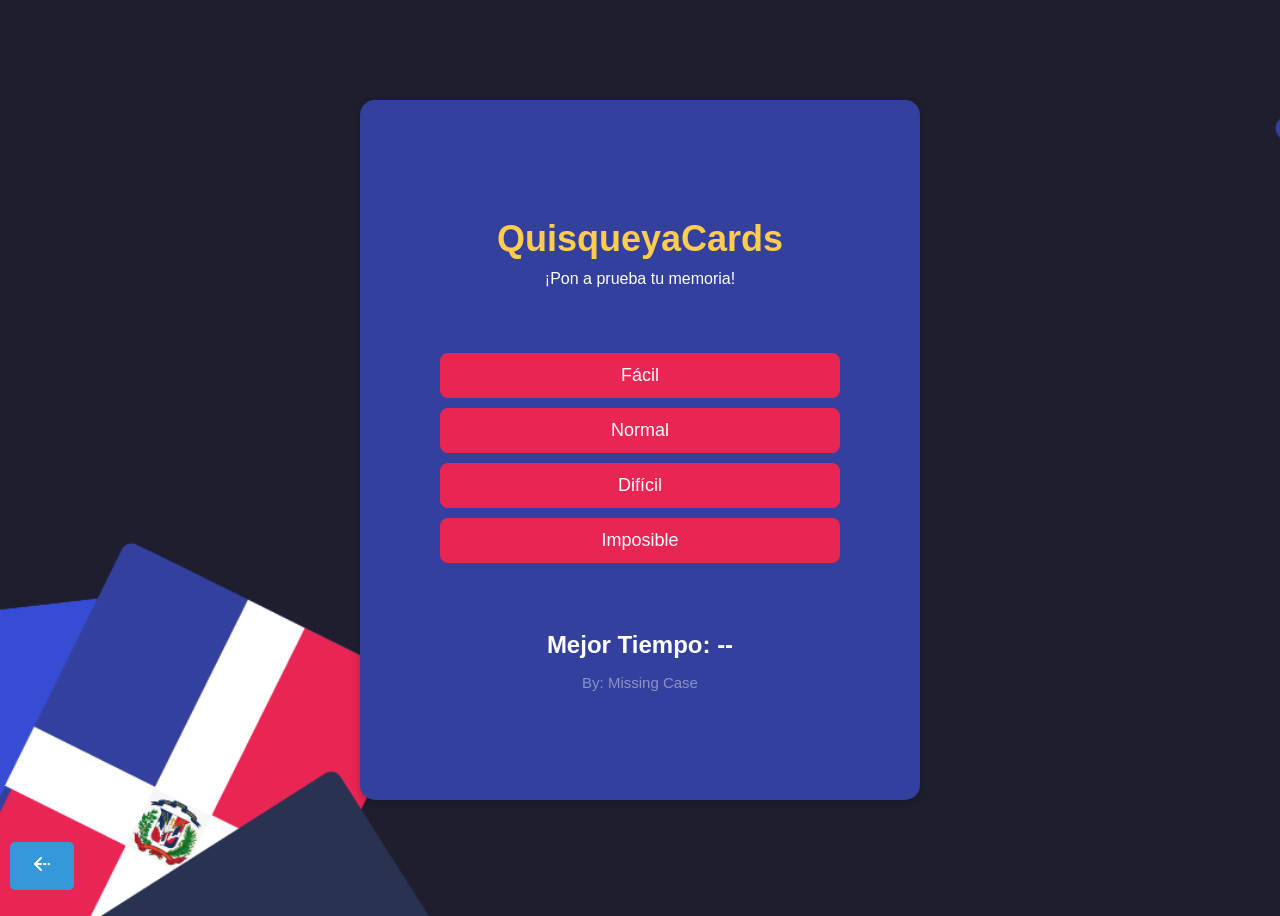
<file: index.html>
<!DOCTYPE html>
<html lang="es">
<head>
    <meta charset="UTF-8">
    <meta name="viewport" content="width=device-width, initial-scale=1.0">
    <title>QuisqueyaCard</title>
    <link rel="icon" href="icon.jpg" type="image/x-icon">
    <link rel="stylesheet" href="game.css">
</head>
<body>
    <!-- Modal de inicio -->
    <div class="modal show" id="startModal">
        <div class="text">
            <h1 class="title">QuisqueyaCards</h1>
            <p class="desc">¡Pon a prueba tu memoria!</p>
        </div>
        <div class="opciones">
            <button class="level-button" onclick="startGame('easy')">Fácil</button>
            <button class="level-button" onclick="startGame('medium')">Normal</button>
            <button class="level-button" onclick="startGame('hard')">Difícil</button>
            <button class="level-button" onclick="startGame('impossible')">Imposible</button>
        </div>
        <div>
            <h2>Mejor Tiempo: <span id="bestTime">--</span></h2>
            <p id="madeby">By: Missing Case</p>
        </div>
    </div>
    <div class="stats">
        <span id="flips">Flips: 0</span> | <span id="timer">Tiempo: 60s</span>
        <button onclick="pauseGame()" id="pauseButton" class="boton">Pausar</button>
    </div>
    <div class="game-container" id="gameBoard"></div>
    <div id="modal-pause" class="modal-pause">
        <h2 id="modalMessage"></h2>
        <p id="scoreMessage"></p>
        <h2 id="title">Juego Pausado</h2>
        <button onclick="resetGame()">Repetir Nivel</button>
        <button id="backToStartBtn" onclick="showStartModal()">Atrás</button>
        <button id="resumeBtn" onclick="closePauseModal()">Cerrar</button>
    </div>
    <!-- Modal de Pausa -->
    <div class="modal-pause-wrapper"></div>
    <!-- Modal de Ganar/Perder -->
    <div class="modal" id="endModal">
        <h2 id="endMessage"></h2>
        <button onclick="resetGame()">Repetir Nivel</button>
        <button onclick="showStartModal()">Menú Principal</button>
    </div>
    <a class="btn-bottom-left" href="https://27.roanexus.com/"><svg  xmlns="http://www.w3.org/2000/svg"  width="24"  height="24"  viewBox="0 0 24 24"  fill="none"  stroke="currentColor"  stroke-width="2"  stroke-linecap="round"  stroke-linejoin="round"  class="icon icon-tabler icons-tabler-outline icon-tabler-arrow-left-dashed"><path stroke="none" d="M0 0h24v24H0z" fill="none"/><path d="M5 12h6m3 0h1.5m3 0h.5" /><path d="M5 12l6 6" /><path d="M5 12l6 -6" /></svg></a>
    
    <script src="index.js"></script>
    <script>
        document.addEventListener('DOMContentLoaded', () => {
            const urlParams = new URLSearchParams(window.location.search);
            const level = urlParams.get('level');
            if (level) {
                startGame(level);
            }
        });

        function showStartModal() {
            closeEndModal(); // Cierra el modal de fin de juego
            document.getElementById('startModal').classList.add('show');
            document.getElementById('overlay').style.display = 'flex';
            document.getElementById('gameBoard').style.display = 'none';
            closePauseModal(); // Cierra el modal de pausa
            
        }

        function closePauseModal() {
            document.querySelector('.modal-pause-wrapper').style.display = 'none'; // Oculta el fondo
            document.querySelector('.modal-pause').style.display = 'none'; // Oculta el contenido del modal
        }

        function closeEndModal() {
            stopTimer();
            document.getElementById('endModal').classList.remove('show');
        }

    </script>
</body>
</html>
</file>
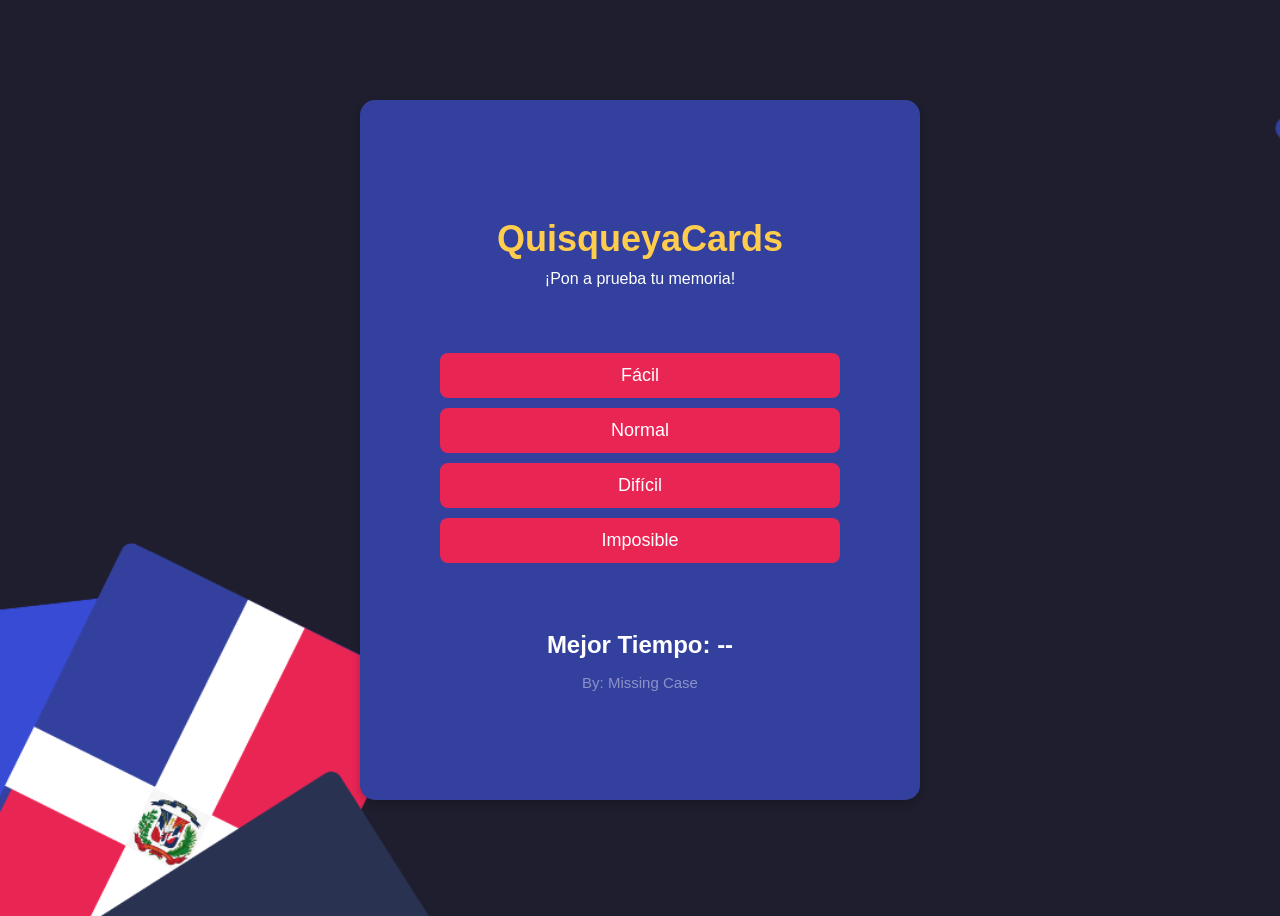
<file: game.html>
<!DOCTYPE html>
<html lang="es">
<head>
    <meta charset="UTF-8">
    <meta name="viewport" content="width=device-width, initial-scale=1.0">
    <title>QuisqueyaCard</title>
    <link rel="icon" href="img/icon.jpg" type="image/x-icon">
    <link rel="stylesheet" href="game.css">
</head>
<body>
    <!-- Modal de inicio -->
    <div class="modal show" id="startModal">
        <div class="text">
            <h1 class="title">QuisqueyaCards</h1>
            <p class="desc">¡Pon a prueba tu memoria!</p>
        </div>
        <div class="opciones">
            <button class="level-button" onclick="startGame('easy')">Fácil</button>
            <button class="level-button" onclick="startGame('medium')">Normal</button>
            <button class="level-button" onclick="startGame('hard')">Difícil</button>
            <button class="level-button" onclick="startGame('impossible')">Imposible</button>
        </div>
        <div>
            <h2>Mejor Tiempo: <span id="bestTime">--</span></h2>
            <p id="madeby">By: Missing Case</p>
        </div>
    </div>
    <div class="stats">
        <span id="flips">Flips: 0</span> | <span id="timer">Tiempo: 60s</span>
        <button onclick="pauseGame()" id="pauseButton" class="boton">Pausar</button>
    </div>
    <div class="game-container" id="gameBoard"></div>
    <div id="modal-pause" class="modal-pause">
        <h2 id="modalMessage"></h2>
        <p id="scoreMessage"></p>
        <h2 id="title">Juego Pausado</h2>
        <button onclick="resetGame()">Repetir Nivel</button>
        <button id="backToStartBtn" onclick="showStartModal()">Atrás</button>
        <button id="resumeBtn" onclick="closePauseModal()">Cerrar</button>
    </div>
    <!-- Modal de Pausa -->
    <div class="modal-pause-wrapper"></div>
    <!-- Modal de Ganar/Perder -->
    <div class="modal" id="endModal">
        <h2 id="endMessage"></h2>
        <button onclick="resetGame()">Repetir Nivel</button>
        <button onclick="showStartModal()">Menú Principal</button>
    </div>
    
    <script src="index.js"></script>
    <script>
        document.addEventListener('DOMContentLoaded', () => {
            const urlParams = new URLSearchParams(window.location.search);
            const level = urlParams.get('level');
            if (level) {
                startGame(level);
            }
        });

        function showStartModal() {
            closeEndModal(); // Cierra el modal de fin de juego
            document.getElementById('startModal').classList.add('show');
            document.getElementById('overlay').style.display = 'flex';
            document.getElementById('gameBoard').style.display = 'none';
            closePauseModal(); // Cierra el modal de pausa
            
        }

        function closePauseModal() {
            document.querySelector('.modal-pause-wrapper').style.display = 'none'; // Oculta el fondo
            document.querySelector('.modal-pause').style.display = 'none'; // Oculta el contenido del modal
        }

        function closeEndModal() {
            stopTimer();
            document.getElementById('endModal').classList.remove('show');
        }

    </script>
</body>
</html>
</file>
<file: game.css>
body {
    background-image: url('fondo1\ \(1\).png');
    background-size: cover;
    background-repeat: no-repeat;
    display: flex;
    flex-direction: column;
    align-items: center;
    justify-content: center;
    height: 100vh;
    background-color: #1e1e2e;
    font-family: Arial, sans-serif;
    color: #fff;
}

.main-container {
    text-align: center;
    background: rgba(0, 0, 0, 0.6);
    padding: 40px;
    border-radius: 15px;
    box-shadow: 0 5px 15px rgba(0, 0, 0, 0.3);
    width: 80%;
    max-width: 600px;
}

h1 {
    font-size: 36px;
    margin-bottom: 20px;
    color: #ffcc4d;
    font-weight: bold;
}

.level-button, .config-button {
    font-size: 20px;
    padding: 15px 30px;
    background-color: #e92554;
    color: white;
    border: none;
    border-radius: 8px;
    cursor: pointer;
    transition: background 0.3s, transform 0.2s;
    margin: 10px;
}

.level-button:hover, .config-button:hover {
    background-color: #e92554;
    transform: scale(1.05);
}

.level-button:active, .config-button:active {
    transform: scale(0.95);
}

.modal {
    position: fixed;
    top: 50%;
    left: 50%;
    transform: translate(-50%, -50%);
    width: 100%;
    height: 600px;
    max-width: 500px;
    background: #33409d;
    border-radius: 15px;
    box-shadow: 0px 4px 10px rgba(0, 0, 0, 0.2);
    text-align: center;
    padding: 50px 30px;
    display: none;
    z-index: 999;
    flex-direction: column;
    justify-content: space-evenly;
    align-items: center;
}

.modal.show {
    display: flex;
}

.modal h2 {
    font-size: 24px;
    color: #fff;
    margin-bottom: 10px;
}
.text{
    display: flex;
    flex-direction: column;
    justify-content: center;
    align-items: center;
    
}
.desc{
    margin-top: -10px;
    width: 500px;
}
.modal button {
    font-size: 18px;
    padding: 12px 25px;
    background: #e92554;
    border: none;
    width: 400px;
    border-radius: 8px;
    color: white;
    cursor: pointer;
    transition: 0.3s;
    margin: 5px;
}
#madeby{
    color: #8b92c7;
    font-size: 15px;
}

.modal button:hover {
    background-color: #f035a1;
}

.config-buttons-container {
    margin-top: 20px;
}
.opciones{
    display: flex;
    flex-direction: column;
    justify-content: center;
    align-items: center;
}

/* Estilo para pantallas más pequeñas */
@media (max-width: 600px) {
    h1 {
        font-size: 28px;
    }

    .level-button, .config-button {
        font-size: 16px;
        padding: 12px 25px;
    }

    .modal {
        width: 90%;
        padding: 20px;
    }
}


.stats {
    margin-bottom: 10px;
    font-size: 20px;
    font-weight: bold;
    color: #0033a0;
}

.game-container {
    display: grid;
    grid-template-columns: repeat(auto-fill, minmax(100px, 1fr));
    gap: 10px;
    background: #ffffff;
    padding: 15px;
    z-index: 990;
    border-radius: 10px;
    box-shadow: 0 4px 10px rgba(0, 0, 0, 0.3);
    width: min(90vw, 500px); /* Se adapta al tamaño de la pantalla */
}

.boton {
    padding: 10px 20px;
    font-size: 16px;
    font-weight: bold;
    border: none;
    border-radius: 5px;
    background: #d50000;
    color: white;
    cursor: pointer;
    transition: background 0.3s, transform 0.2s;
    margin: 10px 0;
}

.boton:hover {
    background: #002080;
    transform: scale(1.05);
}

.boton:active {
    transform: scale(0.95);
}

.card {
    aspect-ratio: 1 / 1;
    background-color: #d50000;
    display: flex;
    justify-content: center;
    align-items: center;
    font-size: 24px;
    color: white;
    cursor: pointer;
    transition: transform 0.3s, background-color 0.3s;
    border-radius: 8px;
    position: relative;
}

.hidden {
    background-color: #0033a0;
    color: transparent;
    transform: scale(0.9);
}

.matched {
    background-color: #ffffff !important;
    color: #d50000;
    transform: scale(1.1);
}

.card img.card-image {
    width: 100%;
    height: 100%;
    object-fit: cover;
    border-radius: 8px;
}
.modal-pause-wrapper {
    display: none; /* Oculto inicialmente */
    position: fixed;
    top: 0;
    left: 0;
    width: 100%;
    height: 100%;
    backdrop-filter: blur(10px); /* Aplica el desenfoque al fondo */
    background: rgba(0, 0, 0, 0.5); /* Fondo oscuro semi-transparente */
    justify-content: center;
    align-items: center;
    z-index: 997;
}

.modal-pause {
    position: fixed;
    top: 50%;
    left: 50%;
    transform: translate(-50%, -50%);
    width: 100%;
    height: 300px;
    max-width: 400px;
    background: #33409d;
    border-radius: 15px;
    box-shadow: 0px 4px 10px rgba(0, 0, 0, 0.2);
    text-align: center;
    padding: 100px 30px;
    display: none;
    z-index: 998;
    flex-direction: column;
    justify-content: center;
    align-items: center;
}

.modal-content {
    padding: 20px;
    border-radius: 8px;
    display: flex;
    flex-direction: column;
    text-align: center;
}

.modal-pause button {
    padding: 10px 20px;
    font-size: 16px;
    font-weight: bold;
    border: none;
    width: 300px;
    border-radius: 5px;
    background: #d50000;
    color: white;
    cursor: pointer;
    transition: background 0.3s, transform 0.2s;
    margin: 10px 0px 5px 0px;
}

#title{
    font-size: 50px;
    width: 200px;
    color: #ffcc4d;
    margin-top: 0px;
}
#endModal{
    flex-direction: column;
    justify-content: center;
    align-items: center;
    height: 300px;
    z-index: 997;
}

#endModal button{
    padding: 10px 20px;
    font-size: 16px;
    font-weight: bold;
    border: none;
    width: 300px;
    border-radius: 5px;
    background: #d50000;
    color: white;
    cursor: pointer;
    transition: background 0.3s, transform 0.2s;
    margin: 10px 0px 5px 0px;
}

.btn-bottom-left {
    position: fixed;
    left: 10px;
    bottom: 10px;
    padding: 10px 20px;
    background-color: #3498db;
    color: white;
    border: none;
    z-index: 1000;
    border-radius: 5px;
    font-size: 16px;
    cursor: pointer;
    transition: background-color 0.3s;
}

/* Cambio de color al pasar el mouse por encima */
.btn-bottom-left:hover {
    background-color: #2980b9;
}

/* Responsividad para pantallas pequeñas */
@media (max-width: 600px) {
    .btn-bottom-left {
        font-size: 14px;
        padding: 8px 16px;
    }
}
</file>
